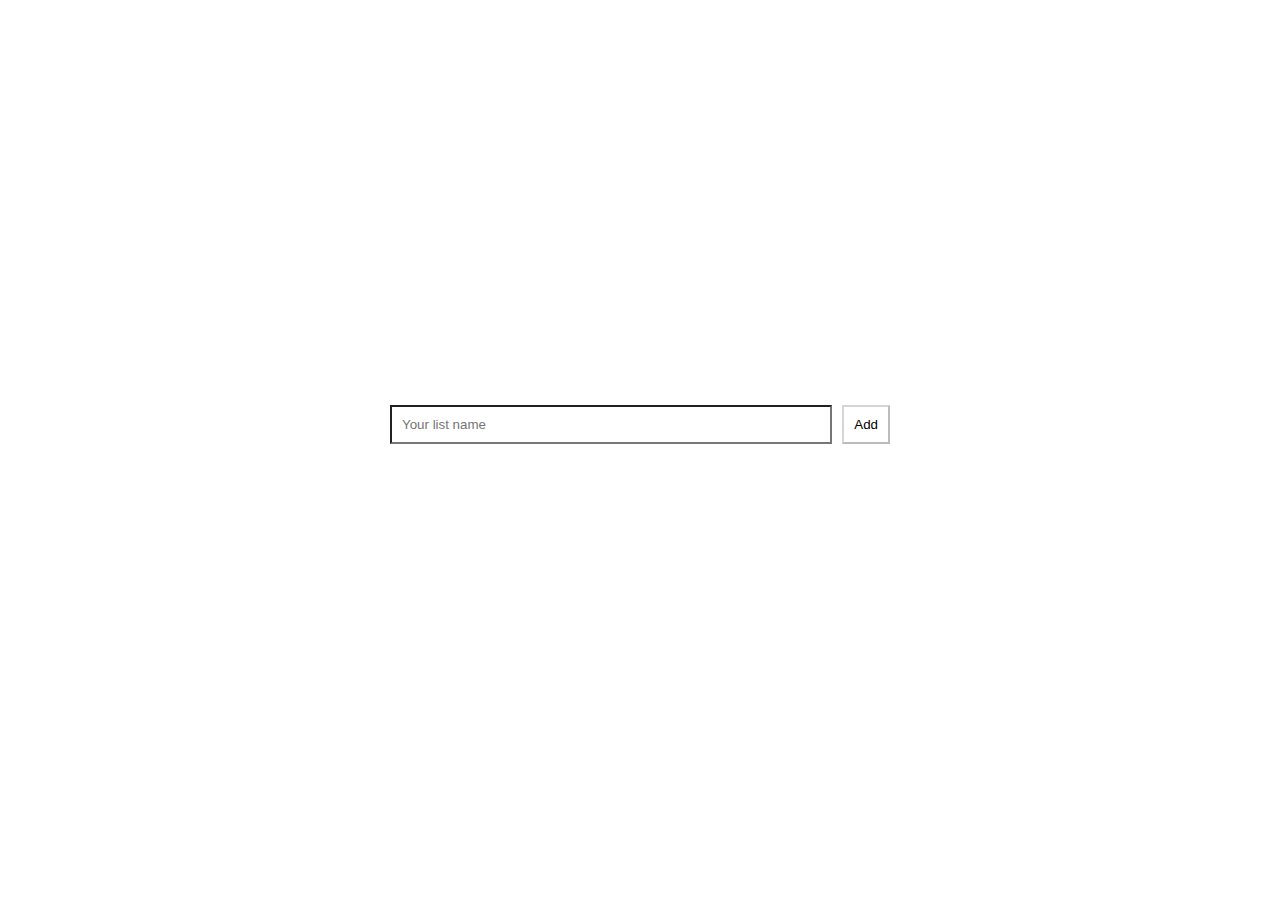
<file: todoList/index.html>
<!DOCTYPE html>
<html lang="en">

<head>
    <meta charset="UTF-8">
    <meta http-equiv="X-UA-Compatible" content="IE=edge">
    <meta name="viewport" content="width=device-width, initial-scale=1.0">
    <title>To Do list</title>
    <style>
        body {
            display: flex;
            width: 100%;
            height: 100vh;
            align-items: center;
            justify-content: center;
            margin: 0;
            padding: 0;
        }

        .container {
            max-width: 500px;
            display: flex;
            align-items: center;
            justify-content: center;
            flex-direction: column;
            width: 100%;
        }

        button {
            cursor: pointer;
        }

        .todo-lists-form {
            display: flex;
            width: 100%;
        }

        #list-form {
            background: #fff;
            padding: 10px;
            color: #333;
            margin-right: 10px;
            width: 100%;
        }

        #submitBtn {
            background: #fff;
            color: #000;
            padding: 10px;
        }

        #todo-lists {
            padding: 10px;
            width: 100%;
        }

        .single-todo {
            padding: 10px;
            border-bottom: 1px solid #eee;
            margin-left: 1em;

        }

        .single-todo.done-todo {
            color: #ddd;
            text-decoration: line-through;

        }

        #todo-lists button {
            background: transparent;
            float: right;
            border: 0px;
        }
    </style>
</head>

<body>
    <div class="container">
        <div class="todo-lists-form">
            <input type="text" name="" placeholder="Your list name" id="list-form">
            <button id="submitBtn" disabled>Add</button>
        </div>
        <ol id="todo-lists">

        </ol>
    </div>
    <script>
        var todoInput = document.getElementById('list-form');
        var todoBtn = document.getElementById('submitBtn')
        var todoListsUl = document.getElementById("todo-lists");
        todoInput.addEventListener('input', function (event) {
            if (event.target.value.length > 0) {
                todoBtn.removeAttribute('disabled');
            } else {
                todoBtn.setAttribute('disabled', 'true');
            }
        });

        todoBtn.addEventListener('click', function () {
            todoBtn.setAttribute("disabled", "true");
            var newLi = document.createElement("li");
            // newLi.classList("hello");
            newLi.classList.add("single-todo");
            newLi.innerText = todoInput.value;
            var remBtn = document.createElement("button");
            remBtn.classList.add('close-btn');
            remBtn.innerText = "X";
            newLi.appendChild(remBtn);
            todoInput.value = "";
            todoListsUl.appendChild(newLi);
        });
        todoListsUl.addEventListener('click', function (event) {

            if (event.target.innerText == "X") {
                /*
                 * TO DELETE THE ITEM *
                 
                 event.target.parentNode.parentNode.removeChild(event.target.parentNode); 

                 */

                /*TO MAKE IT LIGHT*/
                event.target.parentNode.classList.add('done-todo');
                event.target.innerText = "?";

            } else if (event.target.innerText == "?") {
                event.target.parentNode.classList.remove('done-todo');
                event.target.innerText = "X";
            }
        })
    </script>
</body>

</html>
</file>
